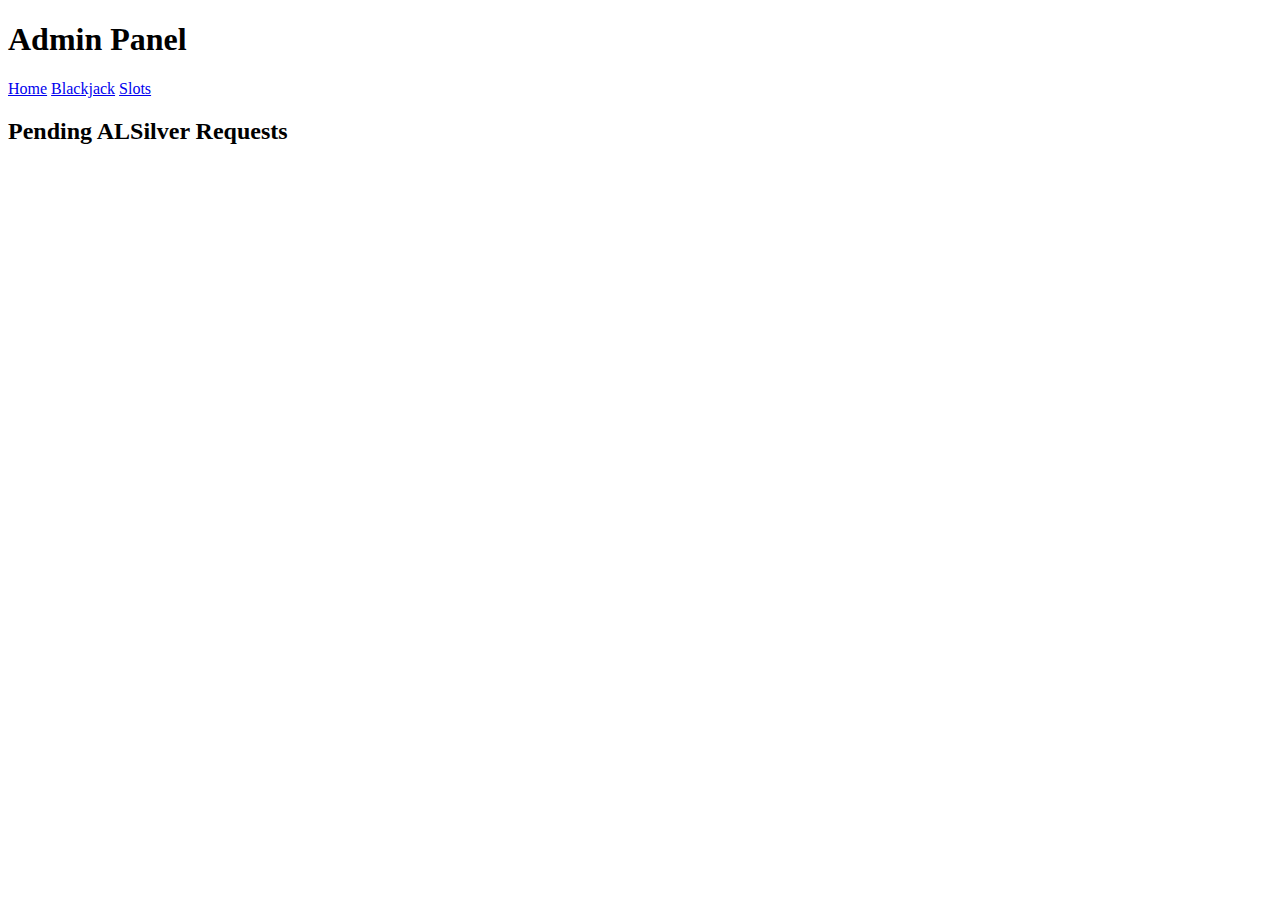
<file: admin.html>
<!DOCTYPE html>
<html lang="en">
<head>
  <meta charset="UTF-8">
  <meta name="viewport" content="width=device-width, initial-scale=1.0">
  <title>Admin Panel</title>
  <link rel="stylesheet" href="style.css">
</head>
<body>
  <header>
    <h1>Admin Panel</h1>
    <nav>
      <a href="index.html">Home</a>
      <a href="blackjack.html">Blackjack</a>
      <a href="slots.html">Slots</a>
    </nav>
  </header>
  <main>
    <h2>Pending ALSilver Requests</h2>
    <ul id="pending-requests"></ul>
  </main>
  <script src="script.js"></script>
</body>
</html>
</file>
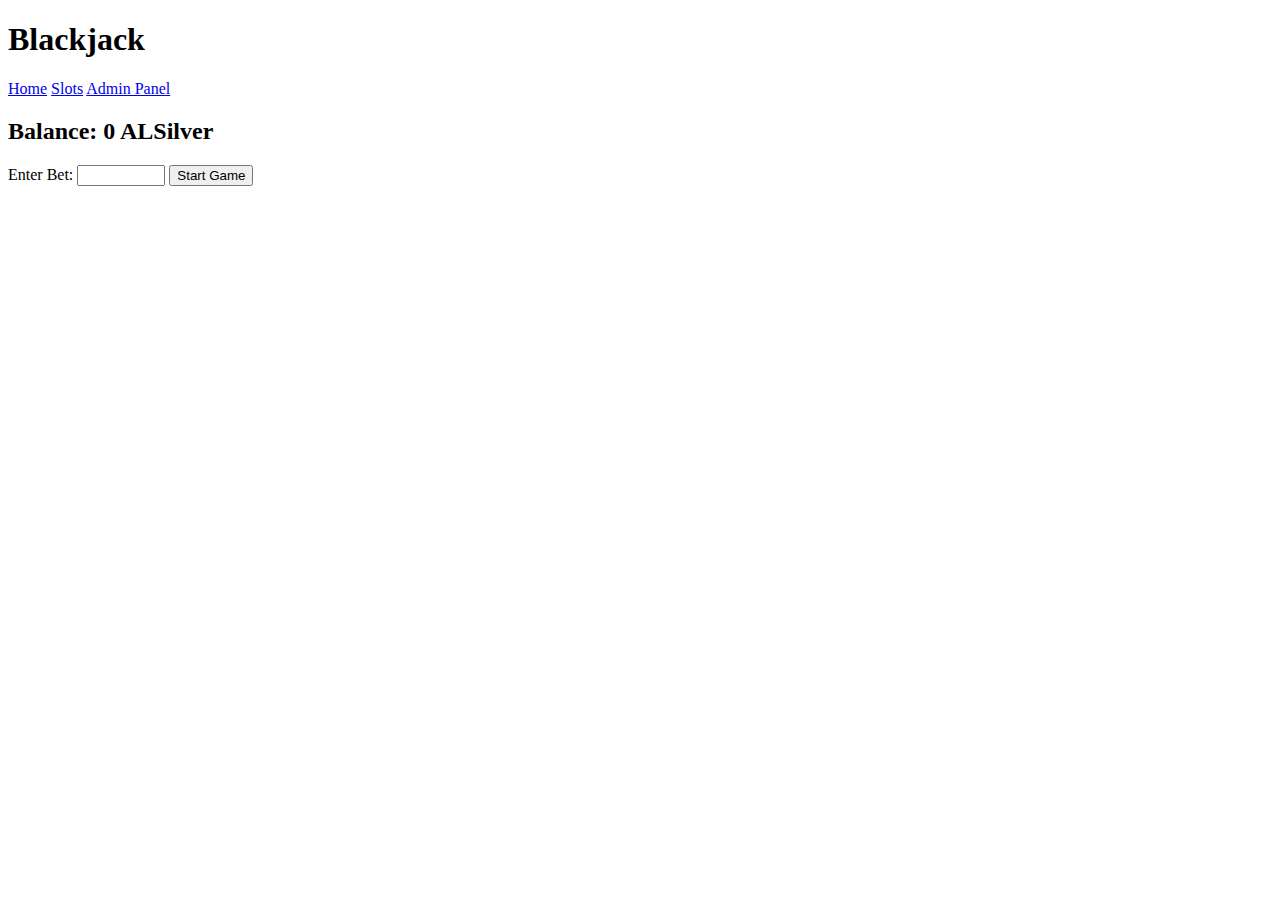
<file: blackjack.html>
<!DOCTYPE html>
<html lang="en">
<head>
  <meta charset="UTF-8">
  <meta name="viewport" content="width=device-width, initial-scale=1.0">
  <title>Blackjack</title>
  <link rel="stylesheet" href="style.css">
</head>
<body>
  <header>
    <h1>Blackjack</h1>
    <nav>
      <a href="index.html">Home</a>
      <a href="slots.html">Slots</a>
      <a href="admin.html">Admin Panel</a>
    </nav>
  </header>
  <main>
    <div id="blackjack">
      <h2>Balance: <span id="balance">0</span> ALSilver</h2>
      <label for="bet-amount">Enter Bet:</label>
      <input type="number" id="bet-amount" min="2000" max="500000">
      <button id="start-blackjack">Start Game</button>
      <div id="game-area" style="display:none;">
        <div class="cards">
          <h3>Player's Cards</h3>
          <div id="player-cards" class="card-container"></div>
          <p>Score: <span id="player-score"></span></p>
        </div>
        <div class="cards">
          <h3>Dealer's Cards</h3>
          <div id="dealer-cards" class="card-container"></div>
          <p>Score: <span id="dealer-score"></span></p>
        </div>
        <button id="hit">Hit</button>
        <button id="stand">Stand</button>
      </div>
      <p id="result-message"></p>
    </div>
  </main>
  <script src="script.js"></script>
</body>
</html>
</file>
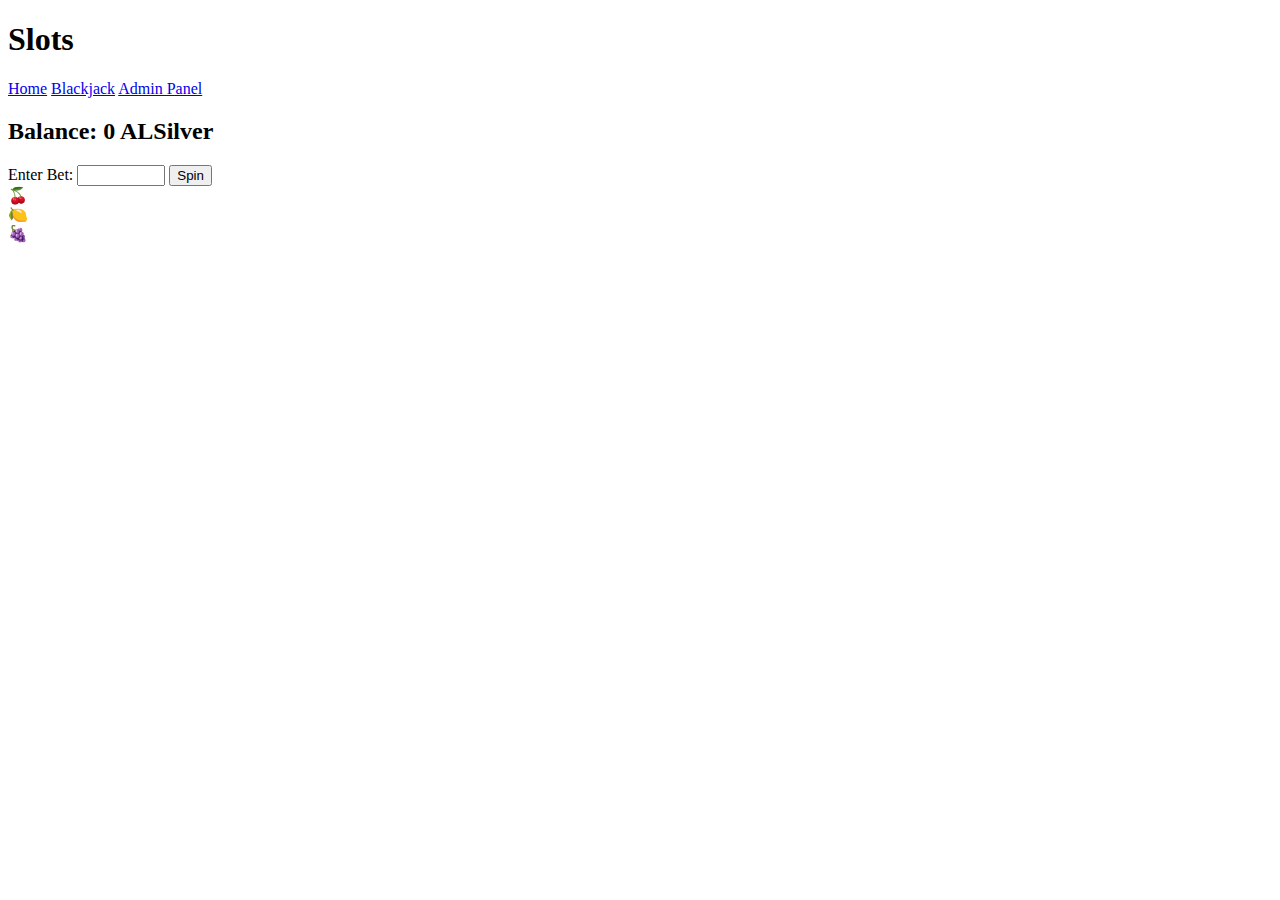
<file: slots.html>
<!DOCTYPE html>
<html lang="en">
<head>
  <meta charset="UTF-8">
  <meta name="viewport" content="width=device-width, initial-scale=1.0">
  <title>Slots</title>
  <link rel="stylesheet" href="style.css">
</head>
<body>
  <header>
    <h1>Slots</h1>
    <nav>
      <a href="index.html">Home</a>
      <a href="blackjack.html">Blackjack</a>
      <a href="admin.html">Admin Panel</a>
    </nav>
  </header>
  <main>
    <div id="slots">
      <h2>Balance: <span id="slots-balance">0</span> ALSilver</h2>
      <label for="slot-bet-amount">Enter Bet:</label>
      <input type="number" id="slot-bet-amount" min="2000" max="500000">
      <button id="spin-slots">Spin</button>
      <div id="slot-reel">
        <div id="slot1" class="slot">🍒</div>
        <div id="slot2" class="slot">🍋</div>
        <div id="slot3" class="slot">🍇</div>
      </div>
      <p id="slot-result-message"></p>
    </div>
  </main>
  <script src="script.js"></script>
</body>
</html>
</file>
<file: style.css>
#blackjack-table {
  display: flex;
  flex-direction: column;
  align-items: center;
  margin-top: 20px;
}

.dealer, .player {
  border: 1px solid gold;
  padding: 10px;
  margin: 10px;
  background: black;
  color: gold;
  border-radius: 8px;
  width: 80%;
  text-align: center;
}

.cards {
  display: flex;
  justify-content: center;
  margin-bottom: 10px;
}

.cards div {
  margin: 0 5px;
  padding: 10px;
  background: white;
  color: black;
  border: 1px solid gold;
  border-radius: 4px;
  font-weight: bold;
}
</file>
